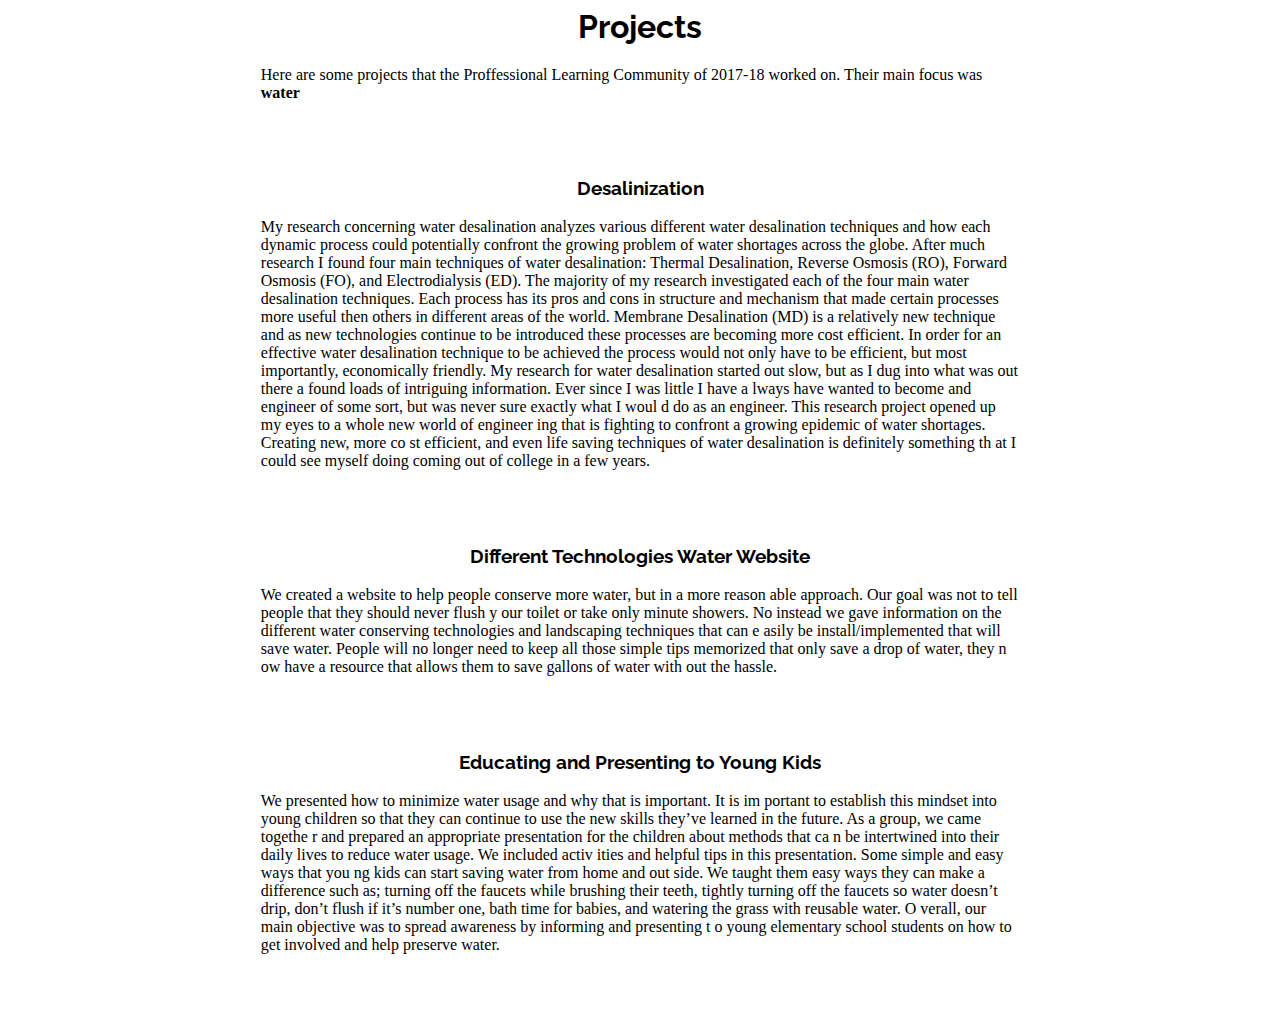
<file: index.html>
<html lang="en">
<head>
    <meta charset="UTF-8">
    <meta name="viewport" content="width=device-width, initial-scale=1.0">
    <meta http-equiv="X-UA-Compatible" content="ie=edge">
    <link rel="stylesheet" href="style.css">
    <link href="https://fonts.googleapis.com/css?family=Open+Sans|Raleway" rel="stylesheet">
    <title>Senior Connect Pages</title>
</head>
<body>

    <div class="pro-intro">
        <h1>Projects</h1>
        <p>Here are some projects that the Proffessional Learning Community of 2017-18 worked on. Their main focus was <strong>water</strong></p>
    </div>
        <div class="proj">
            <h3>Desalinization</h3>
                <p>My research concerning water desalination analyzes various different water 
                    desalination techniques and how each dynamic process could potentially confront 
                    the growing problem of water shortages across the globe. After much research I 
                    found four main techniques of water desalination: Thermal Desalination, Reverse 
                    Osmosis (RO), Forward Osmosis (FO), and Electrodialysis (ED). The majority of my 
                    research investigated each of the four main water desalination techniques. Each 
                    process has its pros and cons in structure and mechanism that made certain 
                    processes more useful then others in different areas of the world. Membrane 
                    Desalination (MD) is a relatively new technique and as new technologies continue 
                    to be introduced these processes are becoming more cost efficient. In order for 
                    an effective water desalination technique to be achieved the process would not 
                    only have to be efficient, but most importantly, economically friendly.
                     My research for water desalination started out slow, but as I dug into what was 
                     out there a found loads of intriguing information. Ever since I was little I have a
                     lways have wanted to become and engineer of some sort, but was never sure exactly what I woul
                     d do as an engineer. This research project opened up my eyes to a whole new world of engineer
                     ing that is fighting to confront a growing epidemic of water shortages. Creating new, more co
                     st efficient, and even life saving techniques of water desalination is definitely something th
                     at I could see myself doing coming out of college in a few years. </p>
        </div>
        <div class="proj">
            <h3>Different Technologies Water Website</h3>
                <p>We created a website to help people conserve more water, but in a more reason
                    able approach. Our goal was not to tell people that they should never flush y
                    our toilet or take only minute showers. No instead we gave information on the
                     different water conserving technologies and landscaping techniques that can e
                     asily be install/implemented that will save water. People will no longer need 
                     to keep all those simple tips memorized that only save a drop of water, they n
                     ow have a resource that allows them to save gallons of water with out the hassle.</p>
        </div>
        <div class="proj">
            <h3>Educating and Presenting to Young Kids</h3>
                <p>We presented how to minimize water usage and why that is important. It is im
                    portant to establish this mindset into young children so that they can continue 
                    to use the new skills they’ve learned in the future. As a group, we came togethe
                    r and prepared an appropriate presentation for the children about methods that ca
                    n be intertwined into their daily lives to reduce water usage. We included activ
                    ities and helpful tips in this presentation.  Some simple and easy ways that you
                    ng kids can start saving water from home and out side.  We taught them easy ways 
                    they can make a difference such as; turning off the faucets while brushing their 
                    teeth, tightly turning off the faucets so water doesn’t drip, don’t flush if it’s
                     number one, bath time for babies, and watering the grass with reusable water.  O
                     verall, our main objective was to spread awareness by informing and presenting t
                     o young elementary school students on how to get involved and help preserve water.</p>
        </div>
</body>
</html>
</file>
<file: style.css>
h1, h2, h3 {
    text-align: center;
    font-family: 'Raleway', sans-serif;
}

h2 {
    
}

}
.proj {
    padding: 15px;
    font-size: 14px;
    margin: 500px;
    font-family: 'Open Sans', sans-serif;
}
p {
    margin-left: 20%;
    margin-right: 20%;
    margin-bottom: 75px;
}
</file>
